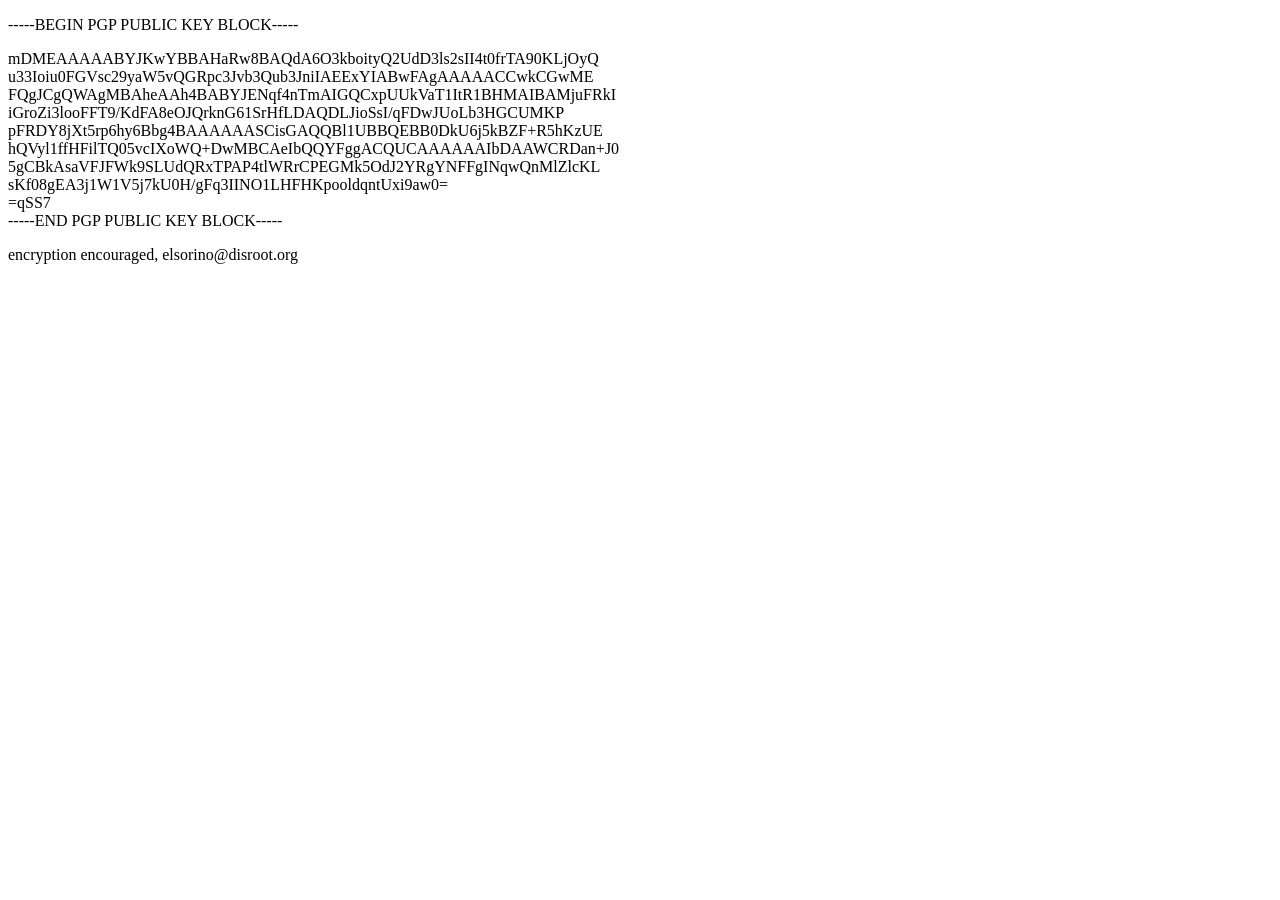
<file: index.html>
<!DOCTYPE html>
<html lang="en">
<head>
    <meta charset="UTF-8">
    <meta name="viewport" content="width=device-width, initial-scale=1.0">
    <title>Page Title</title>
</head>
<body>
	<p>-----BEGIN PGP PUBLIC KEY BLOCK-----</p>
<p>mDMEAAAAABYJKwYBBAHaRw8BAQdA6O3kboityQ2UdD3ls2sII4t0frTA90KLjOyQ
<br>u33Ioiu0FGVsc29yaW5vQGRpc3Jvb3Qub3JniIAEExYIABwFAgAAAAACCwkCGwME
<br>FQgJCgQWAgMBAheAAh4BABYJENqf4nTmAIGQCxpUUkVaT1ItR1BHMAIBAMjuFRkI
<br>iGroZi3looFFT9/KdFA8eOJQrknG61SrHfLDAQDLJioSsI/qFDwJUoLb3HGCUMKP
<br>pFRDY8jXt5rp6hy6Bbg4BAAAAAASCisGAQQBl1UBBQEBB0DkU6j5kBZF+R5hKzUE
<br>hQVyl1ffHFilTQ05vcIXoWQ+DwMBCAeIbQQYFggACQUCAAAAAAIbDAAWCRDan+J0
<br>5gCBkAsaVFJFWk9SLUdQRxTPAP4tlWRrCPEGMk5OdJ2YRgYNFFgINqwQnMlZlcKL
<br>sKf08gEA3j1W1V5j7kU0H/gFq3IINO1LHFHKpooldqntUxi9aw0=
<br>=qSS7
<br>-----END PGP PUBLIC KEY BLOCK-----</p>
<p>encryption encouraged,
elsorino@disroot.org</p>

</body>
</html>
</file>
